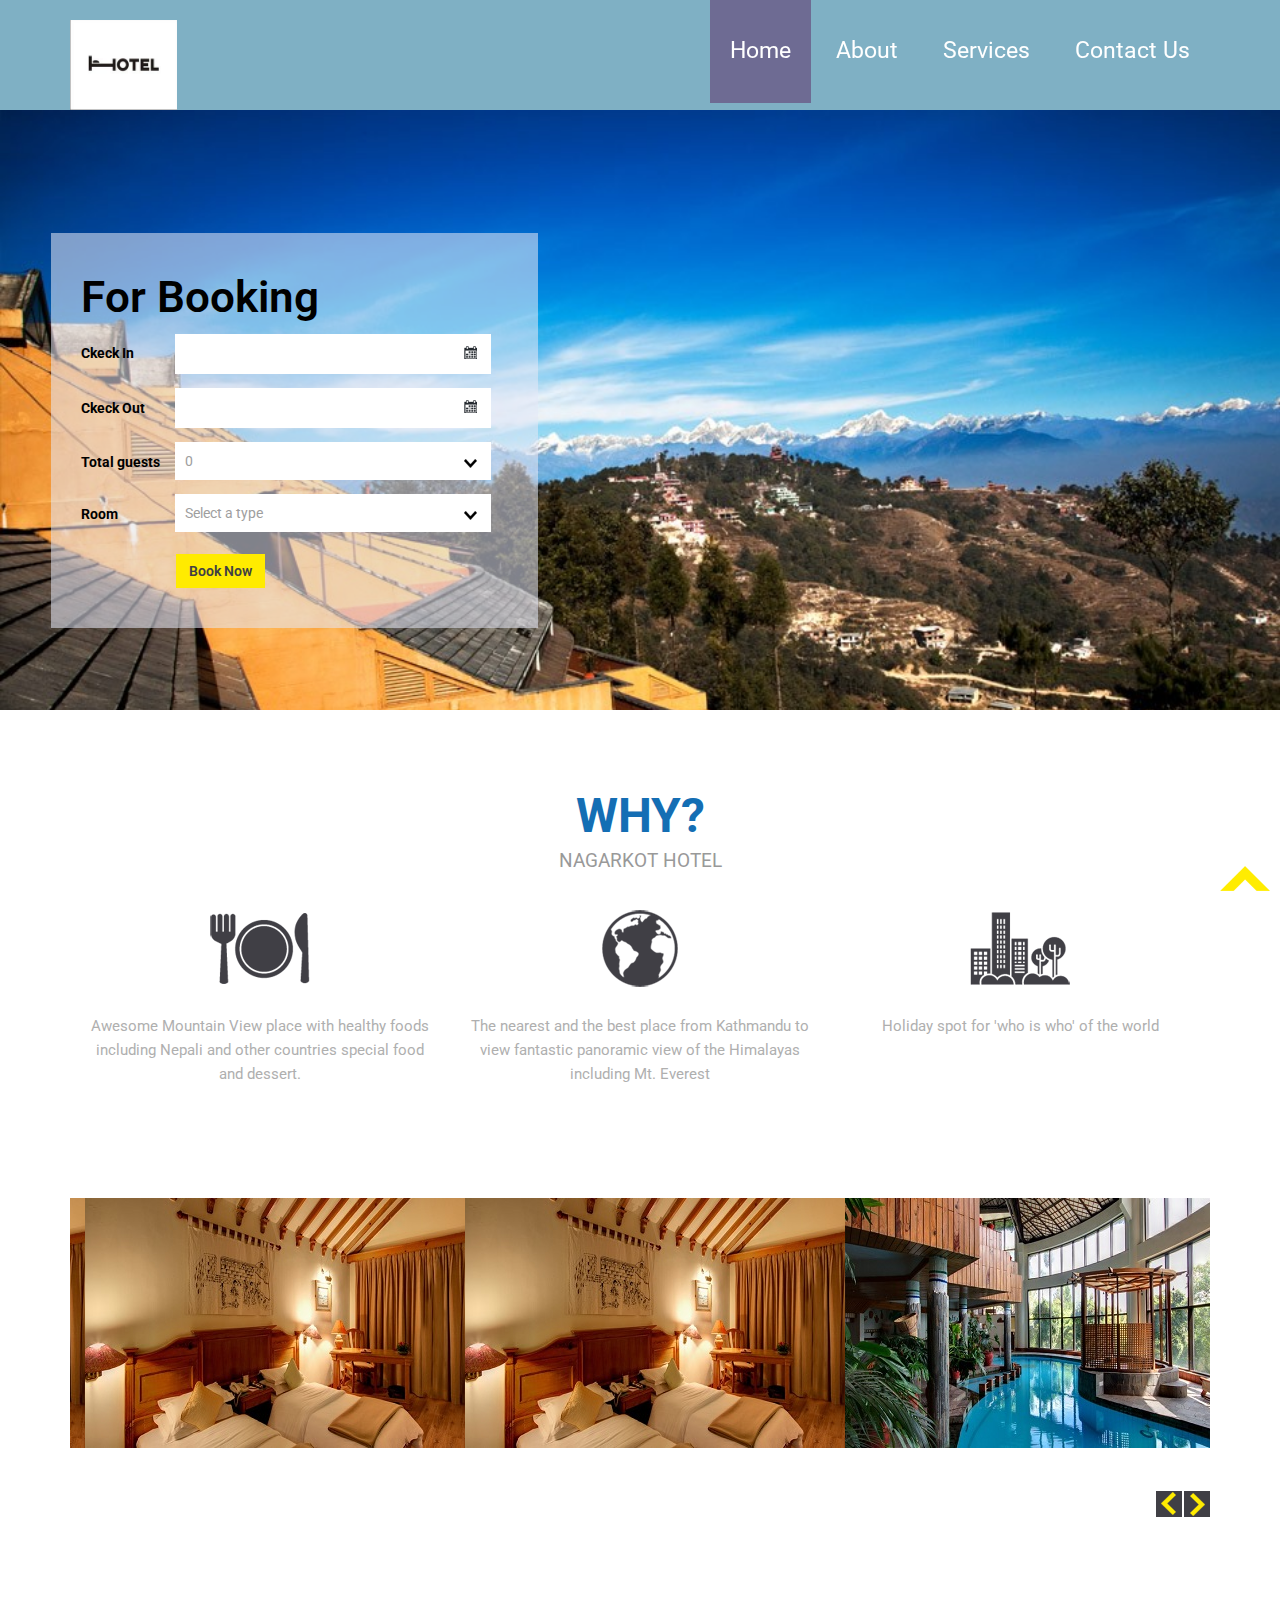
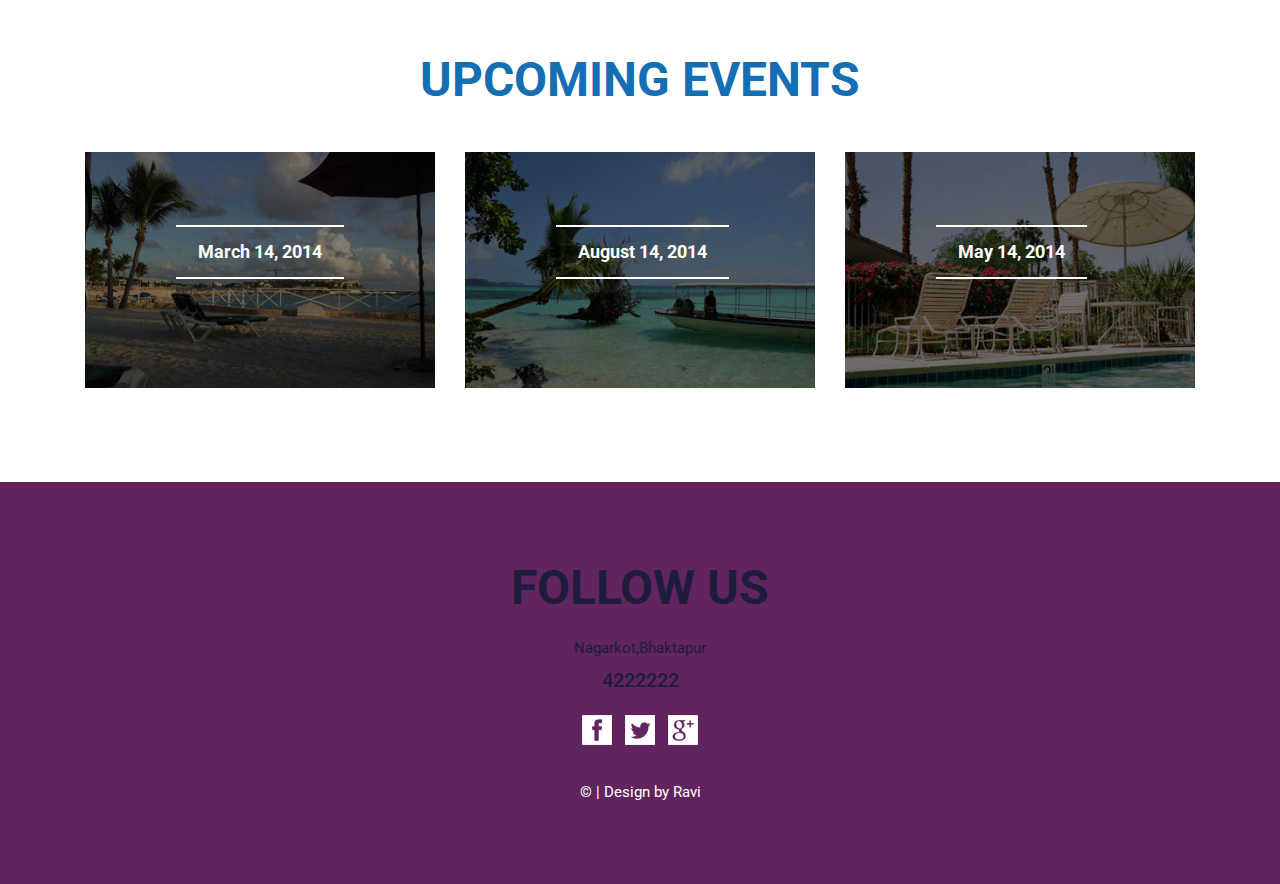
<file: index.html>
<!DOCTYPE html>
<html>
<head>
<title>My hotel</title>
<meta name="viewport" content="width=device-width, initial-scale=1">
<meta http-equiv="Content-Type" content="text/html; charset=utf-8" />
<link href='https://fonts.googleapis.com/css?family=Roboto' rel='stylesheet' type='text/css'>

<script type="application/x-javascript"> addEventListener("load", function() { setTimeout(hideURLbar, 0); }, false); function hideURLbar(){ window.scrollTo(0,1); } </script>
<link href="css/bootstrap.css" rel='stylesheet' type='text/css' />
<link href="hotel.css" rel='stylesheet' type='text/css' />
<script src="js/jquery.min.js"></script>
<!---- start-smoth-scrolling---->
<script type="text/javascript" src="js/move-top.js"></script>
<script type="text/javascript" src="js/easing.js"></script>
<script type="text/javascript">
      jQuery(document).ready(function($) {
        $(".scroll").click(function(event){   
          event.preventDefault();
          $('html,body').animate({scrollTop:$(this.hash).offset().top},1000);
        });
      });
    </script>
<!--start-smoth-scrolling-->
</head>
<body>
  <!--start-header-->
  <div class="header" id="home">
    <div class="container">
      <div class="head">
      <div class="logo">
        <a href="index.html"><img src="images/logo.png" alt="" height="90px" /></a>
      </div>
      <div class="navigation">
         <span class="menu"></span> 
          <ul class="navig">
            <li><a href="index.html"  class="active hvr-bounce-to-bottom">Home</a></li>
            <li><a href="about.html" class="hvr-bounce-to-bottom">About</a></li>
            <li><a href="services.html" class="hvr-bounce-to-bottom">Services</a></li>
            <li><a href="contact.html" class="hvr-bounce-to-bottom">Contact Us</a></li>
          </ul>
      </div>
        <div class="clearfix"></div>
      </div>
      </div>
    </div>  
  <!-- script-for-menu -->
  <!-- script-for-menu -->
    <script>
      $("span.menu").click(function(){
        $(" ul.navig").slideToggle("slow" , function(){
        });
      });
    </script>
  <!-- script-for-menu -->
  <!--start-banner-->
  <div class="banner">
    <div class="container">
      <div class="banner-top">
        <h1>For Booking</h1>
        <div class="banner-bottom">
          <div class="bnr-one">
            <div class="bnr-left">
              <p>Ckeck In</p>
            </div>
            <div class="bnr-right">
              <input class="date" id="datepicker" type="text" value="" onfocus="this.value = '';" onblur="if (this.value == '') {this.value = '';}" required=>
            </div>
            <div class="clearfix"></div>
          </div>
          <div class="bnr-one">
            <div class="bnr-left">
              <p>Ckeck Out</p>
            </div>
            <div class="bnr-right">
              <input class="date" id="datepicker1" type="text" value="" onfocus="this.value = '';" onblur="if (this.value == '') {this.value = '';}" required=>
            </div>
            <div class="clearfix"></div>
          </div>
          <div class="bnr-one">
            <div class="bnr-left">
              <p>Total guests</p>
            </div>
            <div class="bnr-right">
              <select>
                <option  class="rm" value="volvo">0</option>
                <option  class="rm" value="saab">1</option>
                <option  class="rm" value="opel">2</option>
                <option  class="rm" value="audi">3</option>
                <option  class="rm" value="volvo">4</option>
                <option  class="rm" value="saab">5</option>
                <option  class="rm" value="opel">6</option>
                <option  class="rm" value="audi">7</option>
                <option  class="rm" value="volvo">8</option>
                <option  class="rm" value="saab">9</option>
              </select>
            </div>
            <div class="clearfix"></div>
          </div>
          <div class="bnr-one">
            <div class="bnr-left">
              <p>Room</p>
            </div>
            <div class="bnr-right">
              <select>
                <option value="volvo">Select a type</option>
                <option value="saab">Single</option>
                <option value="opel">Double</option>
                <option value="audi">Suite</option>
              </select>
            </div>
            <div class="clearfix"></div>
          </div>
          <div class="bnr-btn">
            <form>
              <input type="submit" value="Book Now">
            </form>
          </div>
        </div>
      </div>
    </div>
  </div>
  <!--end-banner-->
  <!---start-date-piker---->
    <link rel="stylesheet" href="css/jquery-ui.css" />
    <script src="js/jquery-ui.js"></script>
      <script>
        $(function() {
        $( "#datepicker,#datepicker1" ).datepicker();
        });
      </script>
  <!---/End-date-piker---->
  <!---start-why-->
  <div class="why" id="about">
    <div class="container">
      <div class="why-top heading">
        <h3>WHY?</h3>
        <p>Nagarkot Hotel</p>
      </div>
      <div class="why-bottom">
        <div class="col-md-4 why-left">
          <span class="w-one"></span>
          <p>Awesome Mountain View place with healthy foods including Nepali and other countries special food and dessert.</p>
        </div>
        <div class="col-md-4 why-left">
          <span class="w-two"></span>
          <p>The nearest and the best place from Kathmandu to view fantastic panoramic view of the Himalayas including Mt. Everest</p>
        </div>
        <div class="col-md-4 why-left">
          <span class="w-tre"></span>
          <p>Holiday spot for 'who is who' of the world</p>
        </div>
        <div class="clearfix"></div>
      </div>
    </div>
  </div>
  <!--end-why-->
 
  <!--start-test-->
  <div class="test" id="testimonials">
    <div class="container">
      <div class="test-top">
        <section class="slider">
          <div class="flexslider">
            <ul class="slides">
              <li>
                <div class="test-one">
                  <div class="col-md-4 test-left">
                    <img src="images/test-2.png" alt="" />
                   
                  </div>
                  <div class="col-md-4 test-left">
                    <img src="images/test-2.png" alt="" />
                    
                  </div>
                  <div class="col-md-4 test-left">
                    <img src="images/test-3.png" alt="" />
                    
                  </div>
                  <div class="clearfix"></div>
                </div>
              </li>
              <li>
                <div class="test-one">
                  <div class="col-md-4 test-left">
                    <img src="images/test-2.png" alt="" />
                    <p></p>
                    <h4></h4>
                  </div>
                  <div class="col-md-4 test-left">
                    <img src="images/test-3.png" alt="" />
                    <p></p>
                    <h4></h4>
                  </div>
                  <div class="col-md-4 test-left">
                    <img src="images/test-1.png" alt="" />
                    <p></p>
                    <h4></h4>
                  </div>
                  <div class="clearfix"></div>
                </div>
              </li>
              <li>
                <div class="test-one">
                  <div class="col-md-4 test-left">
                    <img src="images/test-3.png" alt="" />
                    <p></p>
                    <h4></h4>
                  </div>
                  <div class="col-md-4 test-left">
                    <img src="images/test-1.png" alt="" />
                    <p></p>
                    <h4></h4>
                  </div>
                  <div class="col-md-4 test-left">
                    <img src="images/test-2.png" alt="" />
                    <p></p>
                    <h4></h4>
                  </div>
                  <div class="clearfix"></div>
                </div>
              </li>
            </ul>
          </div>
        </section>
      </div>
    </div>
  </div>
  <!--end-test-->
  <!--FlexSlider-->
  <link rel="stylesheet" href="css/flexslider.css" type="text/css" media="screen" />
  <script defer src="js/jquery.flexslider.js"></script>
  <script type="text/javascript">
    $(function(){
      SyntaxHighlighter.all();
    });
    $(window).load(function(){
      $('.flexslider').flexslider({
        animation: "slide",
        start: function(slider){
          $('body').removeClass('loading');
        }
      });
    });
    </script>
  </div>
      <!--End-slider-script-->
  
  <!--start-events-->
  <div class="events" id="events">
    <div class="container">
      <div class="events-top heading">
        <h3>UPCOMING EVENTS</h3>
      </div>
      <div class="events-bottom">
        <div class="col-md-4 events-main">
          <div class="events-left">
            <img src="images/e-1.jpg" alt="" />
            <div class="event-btm">
              <h4>March 14, 2014</h4>
            </div>
            <p></p>
          </div>
        </div>
        <div class="col-md-4 events-main">
          <div class="events-left">
            <img src="images/e-2.jpg" alt="" />
            <div class="event-btm">
              <h4>August 14, 2014</h4>
            </div>
            <p></p>
          </div>
        </div>
        <div class="col-md-4 events-main">
          <div class="events-left">
            <img src="images/e-3.jpg" alt="" />
            <div class="event-btm">
              <h4>May 14, 2014</h4>
            </div>
            <p></p>
          </div>
        </div>
        <div class="clearfix"></div>
      </div>
    </div>
  </div>
  <!--end-events-->
  <!--start-footer-->
  <div class="footer">
    <div class="container">
    <div class="touch-top heading">
        <h3>FOLLOW US</h3>
      </div>
      <div class="touch-bottom">
        <p>Nagarkot,Bhaktapur</p>
        <h6 >4222222</h6>
      
        <ul>
          <li><a href="#"><span class="fb"> </span></a></li>
          <li><a href="#"><span class="twit"> </span></a></li>
          <li><a href="#"><span class="google"> </span></a></li>
        </ul>
      </div>
      <div class="footer-top">
        <p class="footer-class">© | Design by Ravi</p>
      </div>
    </div>
    <script type="text/javascript">
                  $(document).ready(function() {
                    /*
                    var defaults = {
                        containerID: 'toTop', // fading element id
                      containerHoverID: 'toTopHover', // fading element hover id
                      scrollSpeed: 1200,
                      easingType: 'linear' 
                    };
                    */
                    
                    $().UItoTop({ easingType: 'easeOutQuart' });
                    
                  });
                </script>
    <a href="#home" id="toTop" class="scroll" style="display: block;"> <span id="toTopHover" style="opacity: 1;"> </span></a>
  </div>
  <!--end-footer-->
</body>
</html>
</file>
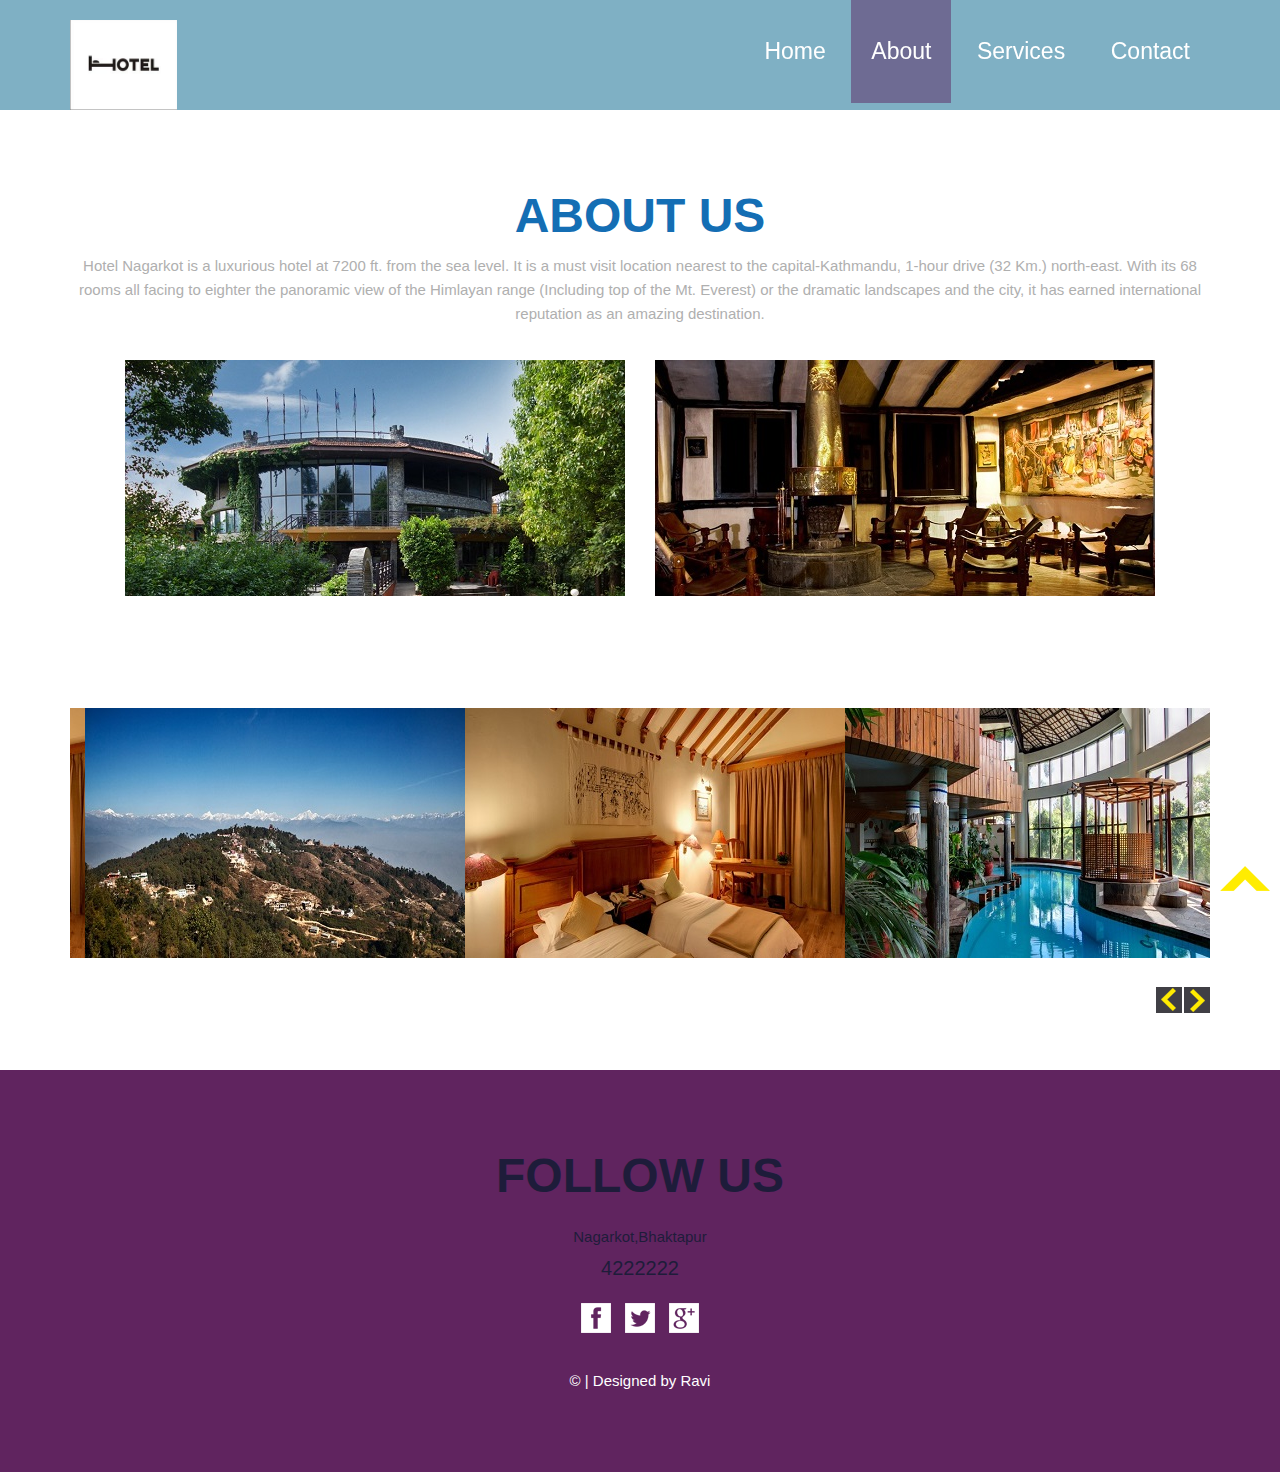
<file: about.html>
<!DOCTYPE html>
<html>
<head>
<title>About the hotel</title>
<meta name="viewport" content="width=device-width, initial-scale=1">
<meta http-equiv="Content-Type" content="text/html; charset=utf-8" />

<script type="application/x-javascript"> addEventListener("load", function() { setTimeout(hideURLbar, 0); }, false); function hideURLbar(){ window.scrollTo(0,1); } </script>
<link href="css/bootstrap.css" rel='stylesheet' type='text/css' />
<link href="hotel.css" rel='stylesheet' type='text/css' />
<script src="js/jquery.min.js"></script>
<!---- start-smoth-scrolling---->
<script type="text/javascript" src="js/move-top.js"></script>
<script type="text/javascript" src="js/easing.js"></script>
<script type="text/javascript">
			jQuery(document).ready(function($) {
				$(".scroll").click(function(event){		
					event.preventDefault();
					$('html,body').animate({scrollTop:$(this.hash).offset().top},1000);
				});
			});
		</script>
<!--start-smoth-scrolling-->
</head>
<body>
	<!--start-header-->
	<div class="header" id="home">
		<div class="container">
			<div class="head">
			<div class="logo">
				<a href="index.html"><img src="images/logo.png" alt="" height="90px"/></a>
			</div>
			<div class="navigation">
				 <span class="menu"></span> 
					<ul class="navig">
						<li><a href="index.html"  class="hvr-bounce-to-bottom">Home</a></li>
						<li><a href="about.html" class="active hvr-bounce-to-bottom">About</a></li>
						<li><a href="services.html" class="hvr-bounce-to-bottom">Services</a></li>
						
						<li><a href="contact.html" class="hvr-bounce-to-bottom">Contact</a></li>
					</ul>
			</div>
				<div class="clearfix"></div>
			</div>
			</div>
		</div>	
	<!-- script-for-menu -->
	<!-- script-for-menu -->
		<script>
			$("span.menu").click(function(){
				$(" ul.navig").slideToggle("slow" , function(){
				});
			});
		</script>
	<!--script-for-menu-->
	<!--start-about-->
	<div class="about">
		<div class="container">
			<div class="about-top heading">
				<h3>ABOUT US</h3>
			</div>
			<div class="about-bottom">
				<p>Hotel Nagarkot is a luxurious hotel at 7200 ft. from the sea level. It is a must visit location nearest to the capital-Kathmandu, 1-hour drive (32 Km.) north-east. With its 68 rooms all facing to eighter the panoramic view of the Himlayan range (Including top of the Mt. Everest) or the dramatic landscapes and the city, it has earned international reputation as an amazing destination.</p>
				<div class="about-btm">
					<div class="col-md-6 about-left">
						<img src="images/ser-3.jpg" alt="" />
					</div>
					<div class="col-md-6 about-right">
						<img src="images/ser-4.jpg" alt="" />
					</div>
					<div class="clearfix"></div>
				</div>
			</div>
		</div>
	</div>
	<!--end-about-->
	<!--start-test-->
	<div class="test" id="testimonials">
		<div class="container">
			<div class="test-top">
				<section class="slider">
					<div class="flexslider">
						<ul class="slides">
							<li>
								<div class="test-one">
									<div class="col-md-4 test-left">
										<img src="images/test-1.png" alt="" />
										
									</div>
									<div class="col-md-4 test-left">
										<img src="images/test-2.png" alt="" />
										
									</div>
									<div class="col-md-4 test-left">
										<img src="images/test-3.png" alt="" />
										
									</div>
									<div class="clearfix"></div>
								</div>
							</li>
							<li>
								<div class="test-one">
									<div class="col-md-4 test-left">
										<img src="images/test-2.png" alt="" />
										
									</div>
									<div class="col-md-4 test-left">
										<img src="images/test-3.png" alt="" />
									
									</div>
									<div class="col-md-4 test-left">
										<img src="images/test-1.png" alt="" />
										
									</div>
									<div class="clearfix"></div>
								</div>
							</li>
							<li>
								<div class="test-one">
									<div class="col-md-4 test-left">
										<img src="images/test-3.png" alt="" />
										
									</div>
									<div class="col-md-4 test-left">
										<img src="images/test-1.png" alt="" />
										
									</div>
									<div class="col-md-4 test-left">
										<img src="images/test-2.png" alt="" />
									
									</div>
									<div class="clearfix"></div>
								</div>
							</li>
						</ul>
					</div>
				</section>
			</div>
		</div>
	</div>
	<!--end-test-->
	<!--FlexSlider-->
	<link rel="stylesheet" href="css/flexslider.css" type="text/css" media="screen" />
	<script defer src="js/jquery.flexslider.js"></script>
	<script type="text/javascript">
    $(function(){
      SyntaxHighlighter.all();
    });
    $(window).load(function(){
      $('.flexslider').flexslider({
        animation: "slide",
        start: function(slider){
          $('body').removeClass('loading');
        }
      });
		});
		</script>
	</div>
			<!--End-slider-script-->
	<!--start-footer-->
	<div class="footer">
		<div class="container">
		<div class="touch-top heading">
				<h3>FOLLOW US</h3>
			</div>
	      <div class="touch-bottom">
        <p>Nagarkot,Bhaktapur</p>
        <h6 >4222222</h6>
      
        <ul>
          <li><a href="#"><span class="fb"> </span></a></li>
          <li><a href="#"><span class="twit"> </span></a></li>
          <li><a href="#"><span class="google"> </span></a></li>
        </ul>
      </div>
      <div class="footer-top">
        <p class="footer-class">© | Designed by  Ravi</p>
      </div>
    </div>
		</div>
		<script type="text/javascript">
									$(document).ready(function() {
										/*
										var defaults = {
								  			containerID: 'toTop', // fading element id
											containerHoverID: 'toTopHover', // fading element hover id
											scrollSpeed: 1200,
											easingType: 'linear' 
								 		};
										*/
										
										$().UItoTop({ easingType: 'easeOutQuart' });
										
									});
								</script>
		<a href="#home" id="toTop" class="scroll" style="display: block;"> <span id="toTopHover" style="opacity: 1;"> </span></a>
	</div>
	<!--end-footer-->
</body>
</html>
</file>
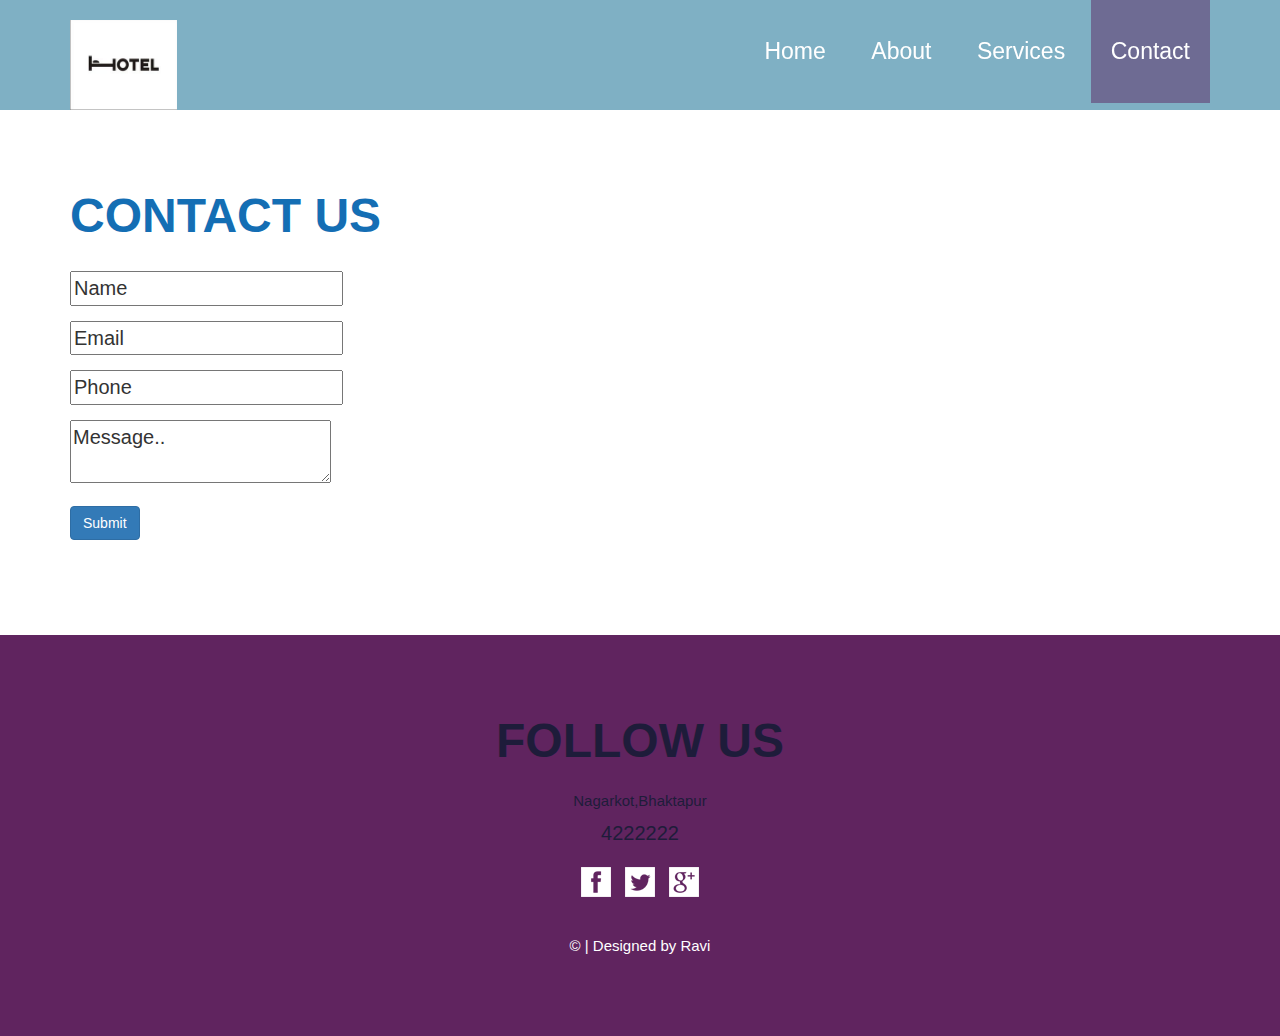
<file: contact.html>
<!DOCTYPE html>
<html>
<head>
<title>Contact</title>
<meta name="viewport" content="width=device-width, initial-scale=1">
<meta http-equiv="Content-Type" content="text/html; charset=utf-8" />

<script type="application/x-javascript"> addEventListener("load", function() { setTimeout(hideURLbar, 0); }, false); function hideURLbar(){ window.scrollTo(0,1); } </script>
<link href="css/bootstrap.css" rel='stylesheet' type='text/css' />
<link href="hotel.css" rel='stylesheet' type='text/css' />
<script src="js/jquery.min.js"></script>
<!---- start-smoth-scrolling---->
<script type="text/javascript" src="js/move-top.js"></script>
<script type="text/javascript" src="js/easing.js"></script>
<script type="text/javascript">
			jQuery(document).ready(function($) {
				$(".scroll").click(function(event){		
					event.preventDefault();
					$('html,body').animate({scrollTop:$(this.hash).offset().top},1000);
				});
			});
		</script>
<!--start-smoth-scrolling-->
</head>
<body>
	<!--start-header-->
	<div class="header" id="home">
		<div class="container">
			<div class="head">
			<div class="logo">
				<a href="index.html"><img src="images/logo.png" alt="" height="90px"/></a>
			</div>
			<div class="navigation">
				 <span class="menu"></span> 
					<ul class="navig">
						<li><a href="index.html"  class="hvr-bounce-to-bottom">Home</a></li>
						<li><a href="about.html" class="hvr-bounce-to-bottom">About</a></li>
						<li><a href="services.html" class="hvr-bounce-to-bottom">Services</a></li>
						<li><a href="contact.html" class="active hvr-bounce-to-bottom">Contact</a></li>
					</ul>
			</div>
				<div class="clearfix"></div>
			</div>
			</div>
		</div>	
	<!-- script-for-menu -->
	<!-- script-for-menu -->
		<script>
			$("span.menu").click(function(){
				$(" ul.navig").slideToggle("slow" , function(){
				});
			});
		</script>
	<!--script-for-menu-->
	<!--start-contact-->
	<div class="contact">
		<div class="container">
			<div class="contact-top heading">
				<h3>CONTACT US</h3>
			</div>
			<br>
			<form method="post" role="form">
			<div class="form-group">
				<input type="text" value="Name" onfocus="this.value = '';" onblur="if (this.value == '') {this.value = 'Name';}" /></div>
				<div class="form-group">
				<input type="text" value="Email" onfocus="this.value = '';" onblur="if (this.value == '') {this.value = 'Email';}" /></div>
				<div class="form-group">
				<input type="text" value="Phone" onfocus="this.value = '';" onblur="if (this.value == '') {this.value = 'Phone';}" /></div>
				<div class="form-group">
				<textarea value="Message:" onfocus="this.value = '';" onblur="if (this.value == '') {this.value = 'Message';}">Message..</textarea></div>
				<div class="form-group">
					<a class="btn btn-primary" href="#">Submit</a>
				</div>
				
			
			</form>
		</div>
	</div>
	<!--end-contact-->
	
	<!--start-footer-->
	<div class="footer">
		<div class="container">
		<div class="touch-top heading">
				<h3>FOLLOW US</h3>
			</div>
		      <div class="touch-bottom">
        <p>Nagarkot,Bhaktapur</p>
        <h6 >4222222</h6>
      
        <ul>
          <li><a href="#"><span class="fb"> </span></a></li>
          <li><a href="#"><span class="twit"> </span></a></li>
          <li><a href="#"><span class="google"> </span></a></li>
        </ul>
      </div>
      <div class="footer-top">
        <p class="footer-class">© | Designed by Ravi</p>
      </div>
    </div>
		<script type="text/javascript">
									$(document).ready(function() {
										/*
										var defaults = {
								  			containerID: 'toTop', // fading element id
											containerHoverID: 'toTopHover', // fading element hover id
											scrollSpeed: 1200,
											easingType: 'linear' 
								 		};
										*/
										
										$().UItoTop({ easingType: 'easeOutQuart' });
										
									});
								</script>
		<a href="#home" id="toTop" class="scroll" style="display: block;"> <span id="toTopHover" style="opacity: 1;"> </span></a>
	</div>
	<!--end-footer-->
</body>
</html>
</file>
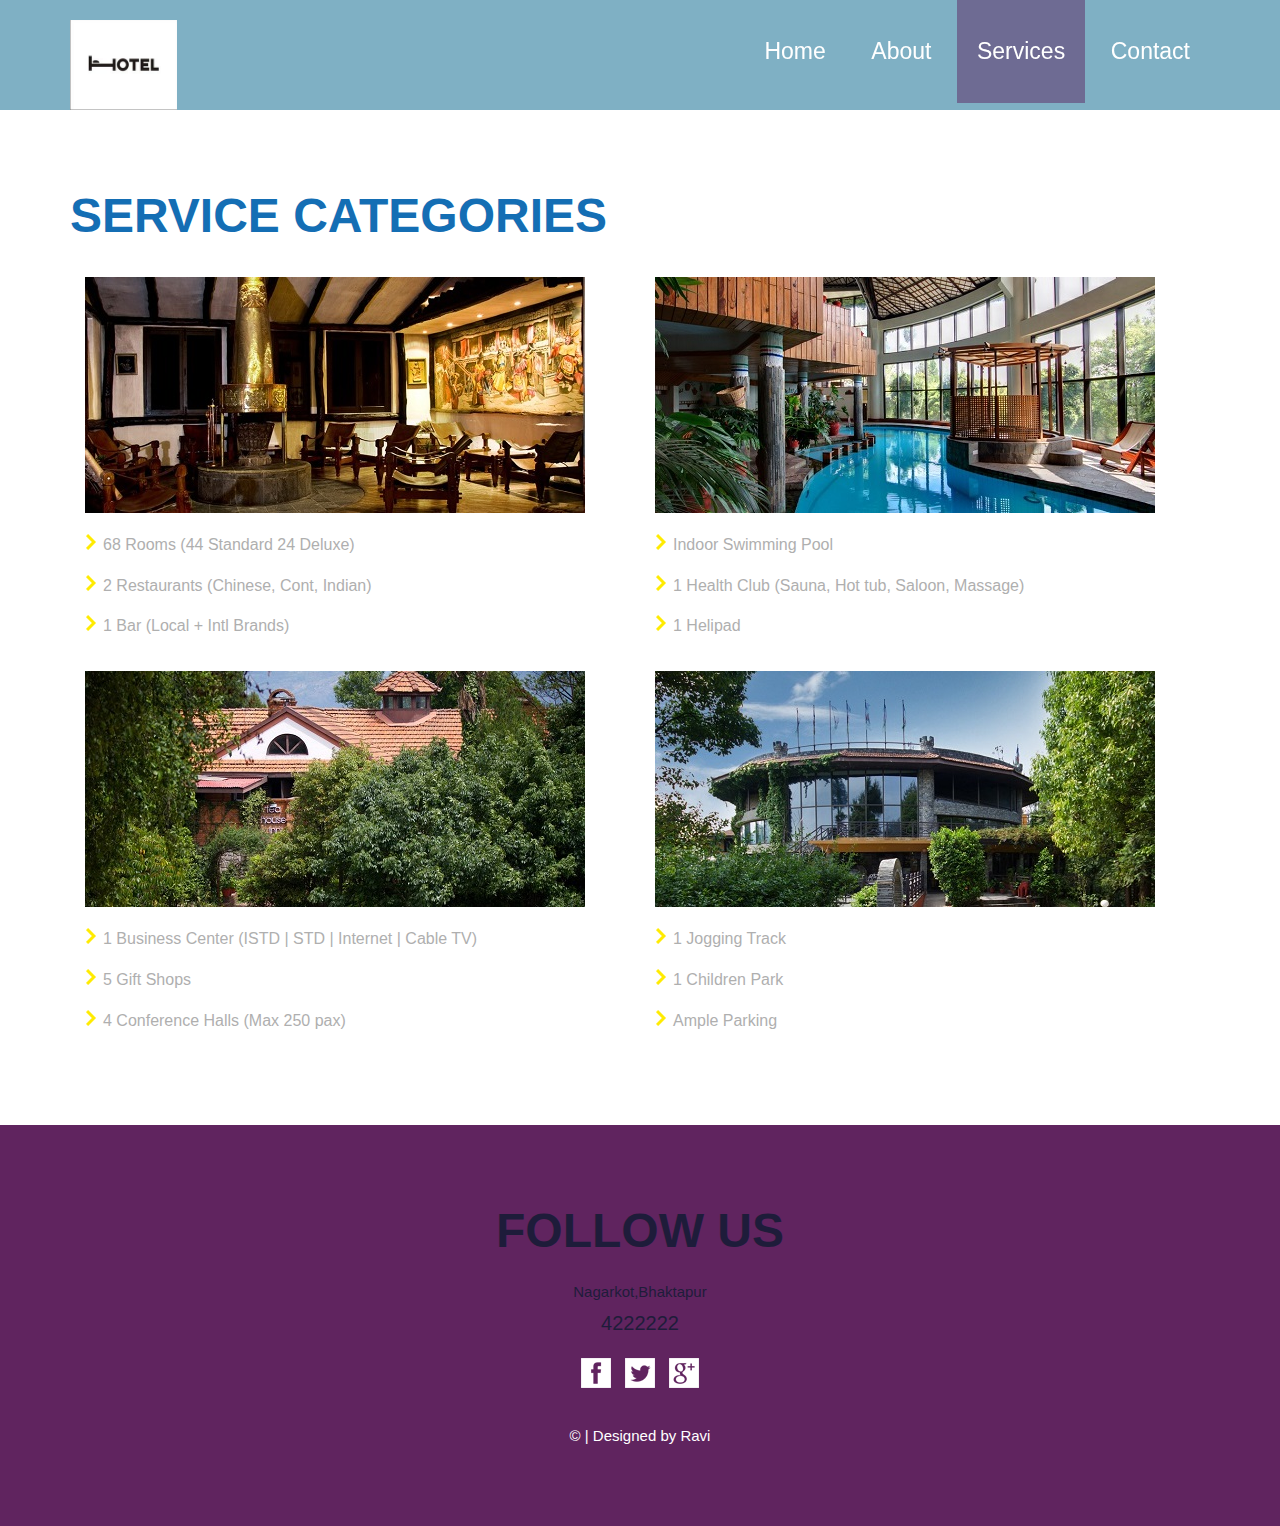
<file: services.html>
<!DOCTYPE html>
<html>
<head>
<title>Services</title>
<meta name="viewport" content="width=device-width, initial-scale=1">
<meta http-equiv="Content-Type" content="text/html; charset=utf-8" />

<script type="application/x-javascript"> addEventListener("load", function() { setTimeout(hideURLbar, 0); }, false); function hideURLbar(){ window.scrollTo(0,1); } </script>
<link href="css/bootstrap.css" rel='stylesheet' type='text/css' />
<link href="hotel.css" rel='stylesheet' type='text/css' />
<script src="js/jquery.min.js"></script>
<!---- start-smoth-scrolling---->
<script type="text/javascript" src="js/move-top.js"></script>
<script type="text/javascript" src="js/easing.js"></script>
<script type="text/javascript">
			jQuery(document).ready(function($) {
				$(".scroll").click(function(event){		
					event.preventDefault();
					$('html,body').animate({scrollTop:$(this.hash).offset().top},1000);
				});
			});
		</script>
<!--start-smoth-scrolling-->
</head>
<body>
	<!--start-header-->
	<div class="header" id="home">
		<div class="container">
			<div class="head">
			<div class="logo">
				<a href="index.html"><img src="images/logo.png" alt=""height="90px" /></a>
			</div>
			<div class="navigation">
				 <span class="menu"></span> 
					<ul class="navig">
						<li><a href="index.html"  class="hvr-bounce-to-bottom">Home</a></li>
						<li><a href="about.html" class="hvr-bounce-to-bottom">About</a></li>
						<li><a href="services.html" class="active hvr-bounce-to-bottom">Services</a></li>
						<li><a href="contact.html" class="hvr-bounce-to-bottom">Contact</a></li>
					</ul>
			</div>
				<div class="clearfix"></div>
			</div>
			</div>
		</div>	
	<!-- script-for-menu -->
	<!-- script-for-menu -->
		<script>
			$("span.menu").click(function(){
				$(" ul.navig").slideToggle("slow" , function(){
				});
			});
		</script>
	<!--script-for-menu-->
	<!--start-services-->
	<div class="services">
		<div class="container">
			<div class="services-top heading">
				<h3>Service categories</h3>
			</div>
			<div class="services-bottom">
				<div class="col-md-6 services-left">
					<div class="services-one">
						<img src="images/ser-4.jpg" alt="" />
						
						<ul>
							<li><a href="#">68 Rooms (44 Standard 24 Deluxe)</a></li>
							<li><a href="#">2 Restaurants (Chinese, Cont, Indian)</a></li>
							<li><a href="#">1 Bar (Local + Intl Brands)</a></li>
						</ul>
					</div>
					<div class="services-one">
						<img src="images/ser-1.jpg" alt="" />
					
						<ul>
							<li><a href="#">1 Business Center (ISTD | STD | Internet | Cable TV)</a></li>
							<li><a href="#">5 Gift Shops</a></li>
							<li><a href="#">4 Conference Halls (Max 250 pax)</a></li>
						</ul>
					</div>
				</div>
				<div class="col-md-6 services-left">
					<div class="services-one">
						<img src="images/ser-2.jpg" alt="" />
						
						<ul>
							<li><a href="#">Indoor Swimming Pool</a></li>
							<li><a href="#">1 Health Club (Sauna, Hot tub, Saloon, Massage)</a></li>
							<li><a href="#">1 Helipad</a></li>
						</ul>
					</div>
					<div class="services-one">
						<img src="images/ser-3.jpg" alt="" />
					
						<ul>
							<li><a href="#">1 Jogging Track</a></li>
							<li><a href="#">1 Children Park</a></li>
							<li><a href="#">Ample Parking</a></li>
						</ul>
					</div>
				</div>
				<div class="clearfix"></div>				
			</div>			
		</div>
	</div>
	<!--end-services-->
	
	<!--start-footer-->
	<div class="footer">
		<div class="container">
		<div class="touch-top heading">
				<h3>FOLLOW US</h3>
			</div>
			      <div class="touch-bottom">
        <p>Nagarkot,Bhaktapur</p>
        <h6 >4222222</h6>
      
        <ul>
          <li><a href="#"><span class="fb"> </span></a></li>
          <li><a href="#"><span class="twit"> </span></a></li>
          <li><a href="#"><span class="google"> </span></a></li>
        </ul>
      </div>
      <div class="footer-top">
        <p class="footer-class">© | Designed by Ravi </p>
      </div>
    </div>
		<script type="text/javascript">
									$(document).ready(function() {
										/*
										var defaults = {
								  			containerID: 'toTop', // fading element id
											containerHoverID: 'toTopHover', // fading element hover id
											scrollSpeed: 1200,
											easingType: 'linear' 
								 		};
										*/
										
										$().UItoTop({ easingType: 'easeOutQuart' });
										
									});
								</script>
		<a href="#home" id="toTop" class="scroll" style="display: block;"> <span id="toTopHover" style="opacity: 1;"> </span></a>
	</div>
	<!--end-footer-->
</body>
</html>
</file>
<file: hotel.css>
body {
	font-size: 200%;
	font-family:'Roboto', sans-serif;
	background:	#fff;
}
body a{
	transition: 0.5s all ease;
	-webkit-transition: 0.5s all ease;
	-moz-transition: 0.5s all ease;
	-o-transition: 0.5s all ease;
	-ms-transition: 0.5s all ease;
}
p{
	margin:0;
}
ul,label{
	margin:0;
	padding:0;
}
body a:hover{
	text-decoration:none;
}
/*--Header-Starts--*/
.navigation {
	float: right;
}
.logo {
	float: left;
	margin-top: 1.8%;
}
.logo a {
	display: block;
}
.logo h1 a{
	font-size: 1.1em;
	font-weight: 700;
	color: #67267a;
	margin: 0;
}
.logo h1 a:hover{
	text-decoration:none;
	color: #2aff00;
	font-family:'Roboto', sans-serif;
	transition: 0.1s all ease;
	-webkit-transition: 0.5s all ease;
	-moz-transition: 0.5s all ease;
	-o-transition: 0.5s all ease;
	-ms-transition: 0.5s all ease;
}
.header {
	background: #7fb0c4;
	
}
ul.navig {
	padding: 0;
}
ul.navig li span {
	color: #fff;
	margin: 0 15px;
	font-size: 20px;
}
ul.navig li {
	display: inline-block;
}
ul.navig li a {
	font-size: 1.15em;
	color: #fff;
	font-weight: 400;
	text-decoration: none;
	padding: 39px 20px;
}
ul.navig li a:hover ul.navig li a:after{
	display: block;
}
@media (max-width: 768px){
span.menu:before {
	content: url(../images/nav-icon.png);
	cursor: pointer;	
	height:32px;
}
.header {
	padding: 10px 0px;
	position: fixed;
	z-index: 999;
}
ul.navig li.plan:hover ul.sub-nav{
	display:none;
}
ul.navig {
	width: 11%;
	float: right;
	margin:0;
}
ul.navig{
	display:none;
}
ul.navig li {
	font-size: 12px;
	display:inline-block;
	width: 100%;
	margin:0;
}
ul.navig li a {
	width: 100%;
	font-weight: 600;
	display: block;
	color: rgba(64, 63, 69, 1);
}
span.menu {
	display: block;
	float: right;
	margin: 16px 0px 0 0;
}
ul.navig {
  margin: 0;
  z-index: 999;
  position: fixed;
  width: 96%;
  text-align: center;
  top: 9.6%;
  left: 2%;
  background: #6e6b93;
}
.navigation {
	height: 60px;
	padding: 0px 0px 0em;
	margin-bottom: 0em;
}
}
/* Bounce To Bottom */
.hvr-bounce-to-bottom {
	display: inline-block;
	vertical-align: middle;
	-webkit-transform: translateZ(0);
	transform: translateZ(0);
	box-shadow: 0 0 1px rgba(0, 0, 0, 0);
	-webkit-backface-visibility: hidden;
	backface-visibility: hidden;
	-moz-osx-font-smoothing: grayscale;
	position: relative;
	-webkit-transition-property: color;
	transition-property: color;
	-webkit-transition-duration: 0.5s;
	transition-duration: 0.5s;
}
.hvr-bounce-to-bottom:before {
	content: "";
	position: absolute;
	z-index: -1;
	top: 0;
	left: 0;
	right: 0;
	bottom: 0;
	background: #6e6b93;
	-webkit-transform: scaleY(0);
	transform: scaleY(0);
	-webkit-transform-origin: 50% 0;
	transform-origin: 50% 0;
	-webkit-transition-property: transform;
	transition-property: transform;
	-webkit-transition-duration: 0.5s;
	transition-duration: 0.5s;
	-webkit-transition-timing-function: ease-out;
	transition-timing-function: ease-out;
}
.hvr-bounce-to-bottom:hover, .hvr-bounce-to-bottom:focus, .hvr-bounce-to-bottom:active {
	color: #fff ;
}
.hvr-bounce-to-bottom:hover:before, .hvr-bounce-to-bottom:focus:before, .hvr-bounce-to-bottom:active:before {
	-webkit-transform: scaleY(1);
	transform: scaleY(1);
	-webkit-transition-timing-function: cubic-bezier(0.52, 1.64, 0.37, 0.66);
	transition-timing-function: cubic-bezier(0.52, 1.64, 0.37, 0.66);
}
ul.navig li a.active{
	background:#6e6b93;
	color:#fff;
}
/* Shutter Out Horizontal */
.hvr-shutter-out-horizontal {
	display: inline-block;
	vertical-align: middle;
	-webkit-transform: translateZ(0);
	transform: translateZ(0);
	box-shadow: 0 0 1px rgba(0, 0, 0, 0);
	-webkit-backface-visibility: hidden;
	backface-visibility: hidden;
	-moz-osx-font-smoothing: grayscale;
	position: relative;
	-webkit-transition-property: color;
	transition-property: color;
	-webkit-transition-duration: 0.3s;
	transition-duration: 0.3s;
}
.hvr-shutter-out-horizontal:before {
	content: "";
	position: absolute;
	z-index: -1;
	top: 0;
	bottom: 0;
	left: 0;
	right: 0;
	background: #6e6b93;
	-webkit-transform: scaleX(0);
	transform: scaleX(0);
	-webkit-transform-origin: 50%;
	transform-origin: 50%;
	-webkit-transition-property: transform;
	transition-property: transform;
	-webkit-transition-duration: 0.3s;
	transition-duration: 0.3s;
	-webkit-transition-timing-function: ease-out;
	transition-timing-function: ease-out;
}
.hvr-shutter-out-horizontal:hover, .hvr-shutter-out-horizontal:focus, .hvr-shutter-out-horizontal:active {
	color: white;
}
.hvr-shutter-out-horizontal:hover:before, .hvr-shutter-out-horizontal:focus:before, .hvr-shutter-out-horizontal:active:before {
	-webkit-transform: scaleX(1);
	transform: scaleX(1);
}
/*--Header-Ends--*/
/*--banner-starts--*/
.banner{
	background:url(images/nagarkot.jpg) no-repeat;
	background-size:cover;
	-webkit-background-size:cover;
	-moz-background-size:cover;
	-o-background-size:cover;
	-ms-background-size:cover;
	min-height:670px;
	position:relative;
}
.banner-top {
	position: absolute;
	width: 35%;
	padding: 2em 30px;
	background: rgba(228, 232, 246, 0.56);
	top: 20.5%;
	left: 13.5%;
}
.banner-top h1 {
	font-size: 2.4em;
	font-weight: 600;
	margin: 0;
	color: #000000;
}
.banner-bottom{
	margin-top:3%;
}
.bnr-left {
	width:22%;
	float:left;
}
.bnr-right {
	width:78%;
	float:right;
}
.bnr-left p {
	color: #000;
	font-size: 14px;
	font-weight: 700;
	margin-top: 10%;
}
select {
	padding: 9px 0px 9px 10px;
	-webkit-appearance: none;
	-moz-appearance: none;
	-o-appearance: none;
	-ms-appearance: none;
	color: #9E9E9E;
	background: url(../images/arrow.png) no-repeat 95.5% 58% #fff;
	outline: none;
	border: none;
	width: 95%;
	font-size: 14px;
	font-weight: 400;
	cursor: pointer;
}
.bnr-one{
	margin-top:3.3%;
}
.bnr-one:nth-child(1){
	margin-top:0;
}
.bnr-right input[type="text"] {
	width: 95%;
	color: #9E9E9E;
	outline: none;
	font-family: 'Lato', sans-serif;
	font-size: 14px;
	padding: 10px 10px;
	border: none;
	-webkit-appearance: none;
}
.date {
	background: url(../images/date-icon.png) no-repeat 95.5% 45% #fff;
	cursor: pointer;
}
.bnr-btn {
	margin: 5% 0 0 22.2%;
}
.bnr-btn input[type=submit]{
	color: #403F45;
	padding: 7px 13px;
	font-size: 14px;
	cursor: pointer;
	font-weight: 600;
	border: none;
	background: #ffeb00;
	outline: none;
}
.bnr-btn input[type=submit]:hover{
	background:#403F45;
	color:#fff;
	transition: 0.5s all ease;
	-webkit-transition: 0.5s all ease;
	-moz-transition: 0.5s all ease;
	-o-transition: 0.5s all ease;
	-ms-transition: 0.5s all ease;
}
/*--banner-end--*/
/*--why-start--*/
.why{
	padding:6em 0px;
}
.why-top{
	text-align:center;
}
.heading h3 {
	font-size: 2.5em;
	font-weight: 700;
	color: #146eb4;
	margin: 0;
	font-family:'Roboto', sans-serif;
	text-transform: uppercase;
}
.why-top p {
	margin: 3px auto 0;
	font-size: 19px;
	line-height: 1.6em;
	color: #999;
	width: 80%;
	font-family:'Roboto', sans-serif;
	text-transform: uppercase;
}
.why-bottom{
	margin-top:4%;
}
.why-left{
	text-align:center;
}
.why-left p {
	margin-top: 1%;
	font-size: 15px;
	line-height: 1.6em;
	color: #AFAFAF;
}
.why-left p label {
	font-weight: 700;
	color: #6A6A6A;
}
.why-left span{
	background:url(../images/w-sprit.png) no-repeat;
	width:100px;
	height:100px;
	display:block;
	margin:0 auto;
}
.why-left span.w-one{
	background-position:0px 0px;
}
.why-left span.w-two{
	background-position:-100px 0px;
}
.why-left span.w-tre{
	background-position:-200px 0px;
}
/*--why-end--*/


/*--touch-start--*/
.touch-top{
	text-align:center;
}
.touch-top h3{
	color:#1e1c3a;
	font-family:'Roboto', sans-serif;
}
.touch-bottom{
	margin-top:2%;
	text-align:center;
}
.touch-bottom p{ 
	color: #1e1c3a;
	font-size:15px;
}
.touch-bottom h6{
	color: #1e1c3a;
	font-size:20px;
	margin:10px 0px;
	font-family:'Roboto', sans-serif;
}
.touch-bottom ul{
	padding:0;
	margin:2% 0 0 0;
}
.touch-bottom ul li{
	list-style:none;
	display:inline-block;
	margin:0 3px;
}
.touch-bottom ul li a span{
	background:url(../images/social-icons.png) no-repeat;
	width:32px;
	height:32px;
	display:block;
}
.touch-bottom ul li a span:hover{
	transform: rotatey(360deg);
	-webkit-transform: rotate(360deg);
	-moz-transform: rotate(360deg);
	-o-transform: rotate(360deg);
	-ms-transform: rotate(360deg);
	transition: 0.5s all ease;
	-webkit-transition: 0.5s all ease;
	-moz-transition: 0.5s all ease;
	-o-transition: 0.5s all ease;
	-ms-transition: 0.5s all ease;
}
.touch-bottom ul li a span.fb{
	background-position:0px 0px;
}
.touch-bottom ul li a span.twit{
	background-position:-32px 0px;
}
.touch-bottom ul li a span.google{
	background-position:-64px 0px;
}
.touch-bottom ul li a span.fb:hover{
	background-position:0px -32px;
}
.touch-bottom ul li a span.twit:hover{
	background-position:-32px -32px;
}
.touch-bottom ul li a span.google:hover{
	background-position:-64px -32px;
}
/*--touch-end--*/

/*--services-start--*/
.services{
	padding:6em 0px;
}
.services-bottom {
	margin-top:3%;
}
.services-one h4 {
	font-size: 1.3em;
	font-weight: 700;
	color: #146eb4;
	margin: 3% 0 0 0;
	font-family:'Roboto', sans-serif;
}
.services-one p{
	margin-top: 2%;
	font-size: 15px;
	line-height: 1.6em;
	color: #AFAFAF;
}
.services-one ul{
	padding:0;
	margin:3% 0 0 0;
}
.services-one:nth-child(2){
	margin-top:6%;
}
.services-one ul li{
	list-style-image: url(../images/side.png);
	margin: 0px 0px 12px 18px;
}
.services-one ul li a{
	color: #AFAFAF;
	font-size: 16px;
}
.services-one ul li a:hover{
	font-weight:700;
	margin-left:10px;
}
.special {
	background: url(../images/partner.jpg) no-repeat;
	background-size: cover;
	min-height: 300px;
	-webkit-background-size: cover;
	-moz-background-size: cover;
	-o-background-size: cover;
	-ms-background-size: cover;
}
.special-left h3{
	color:#fff;
}
.special-left p{
	font-size: 15px;
	line-height: 1.6em;
	color: #fff;
}
.special-main {
	margin-top: 10%;
}
.additional{
	padding:6em 0px;
}
.additional-bottom{
	margin-top:3%;
}
.add-left h4{
	font-size: 1.3em;
	font-weight: 700;
	color: #146eb4;
	margin: 0% 0 0 0;
	font-family:'Roboto', sans-serif;
}
.add-left p{
	margin-top: 3%;
	font-size: 15px;
	line-height: 1.6em;
	color: #AFAFAF;
}
.add-left ul{
	padding:0;
	margin:4.5% 0 0 0;
}
.add-left ul li{
	list-style-image: url(../images/side.png);
	margin: 0px 0px 12px 18px;
}
.add-left ul li a {
	color: #AFAFAF;
	font-size: 16px;
}
.add-left ul li a:hover {
	font-weight: 700;
	margin-left: 10px;
}
/*--services-end--*/
/*--test-start--*/
.test{
	padding-bottom:6em;
}
.test-left{
	text-align:center;
}
.test-left p{
	margin-top: 4%;
	font-size: 15px;
	line-height: 1.6em;
	color: #AFAFAF;
}
.test-left h4 {
	font-size: 1.2em;
	font-weight: 700;
	color: #403f45;
	margin: 11px 0 0 0;
	font-family: 'Raleway-Bold';
}
/*--test-end--*/

/*--events-start--*/
.events{
	padding:6em 0px;
}
.events-top {
	text-align: center;
}
.events-bottom{
	margin-top:4%;
}
.events-left img{
	width:100%;
}
.events-left{
	position:relative;
}
.event-btm {
	position: absolute;
	top: 31%;
	left: 26%;
}
.event-btm h4 {
	font-size: 18px;
	color: #fff;
	font-weight: 700;
	padding: 15px 22px;
	margin: 0;
	border-top: 2px solid #fff;
	border-bottom: 2px solid #fff;
}
.events-left p {
	margin-top: 4%;
	font-size: 15px;
	line-height: 1.6em;
	color: #AFAFAF;
	text-align: center;
}
/*--events-end--*/
/*--footer-start--*/
.footer{
	padding:4em 0px;
	background:#60245f;

}
.footer-top {
	text-align: center;
	margin-top: 2.5%;
}
.footer-top p{
	color:#fff;
	font-size:15px;
}
.footer-top p a{
	color:#fff;
}
.footer-top p a:hover{
	color:#ffeb00;
}
/*--footer-end--*/

/*--about-start--*/
.about{
	padding:6em 0px;
}
.about-bottom{
	margin-top:2%;
	text-align:center;
}
.about-top{
	text-align:center;
}
.about-bottom p{
	font-size: 15px;
	line-height: 1.6em;
	color: #AFAFAF;
}
.about-bottom p:nth-child(2){
	width:90%;
	margin:1% auto 0;
}
.about-btm{
	margin-top:4%;
}
.about-left{
	text-align:right;
}
.about-right{
	text-align:left;
}
/*--about-end--*/
#toTop {
	display: none;
	text-decoration: none;
	position: fixed;
	bottom: 10px;
	right: 10px;
	overflow: hidden;
	width: 50px;
	height: 25px;
	border: none;
	text-indent: 100%;
	background: url(../images/top-arrow.png) no-repeat;
}
/*--media-quaries-starts-here--*/
@media (max-width:1440px){
.banner {
	min-height: 635px;
}
.why,.events,.about,
.services,.additional,.pages,.contact {
	padding: 5em 0px;
}	
.banner-top {
	left: 10%;
}
.test {
	padding-bottom: 5em;
}
}
@media (max-width:1366px){
.banner-top {
	left: 8%;
	width: 37%;
}	
}
@media (max-width:1280px){
.logo a img {
	width: 95%;
}	
.contact-bottom {
  margin-top: 3%;
}
.map iframe {
  height: 350px;
}
.about-bottom {
	margin-top: 1%;
}
.submit-btn input[type=submit] {
  font-size: 18px;
}
.about-btm {
	margin-top: 3%;
}
ul.navig li a {	
	padding: 35px 20px;
}
.logo {
	margin-top: 1.75%;
}
.banner-top h1 {
	font-size: 2.2em;
}
.banner {
	min-height: 600px;
}
.banner-top {
	left: 4%;
	width: 38%;
}
.heading h3,h3.ghj {
	font-size: 2.4em;
}
.why, .events, .about, .services, .additional, .pages, .contact {
	padding: 4em 0px;
}
.why-bottom {
	margin-top: 3%;
}
.test {
	padding-bottom: 4em;
}
}
@media (max-width:1024px){
.logo a img {
	width: 87%;
}	
ul.navig li a {
	padding: 30px 20px;
	font-size: 1.05em;
}
.contact-bottom input[type="text"]:nth-child(2) {
  margin: 0px 5px;
}
.contact-bottom input[type="text"] {
  font-size: 15px;
  padding: 12px 10px;
}
.contact-bottom textarea{
	font-size: 15px;
}
.map iframe {
  height: 300px;
}
.logo {
	margin-top: 1.7%;
}
.banner-top h1 {
	font-size: 2.1em;
}
.bnr-right input[type="text"] {
	width: 99%;
	padding: 6px 10px;
}
select {
	padding: 6px 0px 6px 10px;
	width: 99%;
}
.banner-top {
	padding: 1.8em 30px;
	top: 18.5%;
}
.banner {
	min-height: 510px;
}
.heading h3,h3.ghj {
	font-size: 2.2em;
}
.why-top p {
	font-size: 18px;
}
.why, .events, .about, .services,
 .additional, .pages, .contact {
	padding: 3.5em 0px;
}
.why-left p {
	margin-top: 0%;
}
.how-right p {
	width: 94%;
}
.secure-left h4 {
	font-size: 1.35em;
}
.test-left h4 {
	font-size: 1.1em;
}
.flex-direction-nav .flex-next {
	left: 94.3%;
}
.n-right h4 {
	font-size: 1.25em;
}
.event-btm h4 {
	font-size: 17px;
	padding: 12px 18px;
}
.event-btm {
	top: 25%;
	left: 23%;
}
.news-bottom {
	margin-top: 3%;
}
.events-bottom {
	margin-top: 3%;
}
.footer {
	padding: 3em 0px;
}
.test {
	padding-bottom: 3.5em;
}
.add-left ul li a {
  font-size: 14px;
}
.add-left p {
  font-size: 14px;
}
.add-left h4 {
  font-size: 1.2em;	
}
.additional-bottom {
  margin-top: 2%;
}
.special-left p {
  font-size: 14px;
}
.special {
  min-height: 260px;
}
.special-main {
  margin-top: 9.5%;
}
.services-one h4 {
  font-size: 1.2em;
}
.services-one p {
  margin-top: 1%;
  font-size: 14px;
}
.services-one ul li a {
  font-size: 14px;
}
}
@media (max-width:768px){
.logo {
	margin-top: 5px;
}
.n-left {
	width: 23%;
}
.services-one img {
  width: 100%;
}
.contact-bottom input[type="text"]:nth-child(2) {
  margin: 0px 3px;
}
.contact-bottom input[type="text"],.contact-bottom textarea {
	font-size: 14px;
	padding: 8px 10px;
}
.contact-bottom textarea{
	height: 11.7em;
}
.submit-btn input[type=submit] {
  font-size: 16px;
}
.map iframe {
  height: 260px;
}
.services-left {
	width: 50%;
	float: left;
}
.special-left {
  width: 50%;
  float: left;
  padding: 0 7px;
}
.add-left ul {
  margin: 1.5% 0 0 0;
}
.add-left p {
  margin-top: 1.5%;
}
.about-left img,.about-right img{
	width:100%;
}
.add-left{
	margin-bottom:3%;
}
.add-left:nth-child(3){
	margin-bottom:0%;
}
.about-bottom p {
  font-size: 14px;
}
.about-left,.about-right{
	width:50%;
	float:left;
}
ul.navig li a {
	padding: 19px 20px;
	font-size: 15px;
}
.banner-top h1 {
	font-size: 1.7em;
}
.bnr-left p {
	font-size: 13px;
}
.banner-top {
	left: 2.5%;
	width: 50%;
	padding: 1.8em 28px;
	top: 14.5%;
}
.bnr-btn input[type=submit] {
	padding: 6px 11px;
	font-size: 13px;
}
select {
	font-size: 13px;
}
.logo a img {
	width: 80%;
}
.banner {
	min-height: 430px;
}
.why-left {
	width: 33.3%;
	float: left;
}
.why-left p,.how-right p {
	font-size: 14px;
}
.why-left span {
	width: 80px;
	height: 80px;
	background-size: 300%;
}
.why-left span.w-two {
	background-position: -80px 0px;
}
.why-left span.w-tre {
	background-position: -160px 0px;
}
.heading h3,h3.ghj {
	font-size: 2em;
}
.why-top p {
	font-size: 16px;
}
.why, .events, .about, .services,
 .additional, .pages, .contact {
	padding: 3em 0px;
}


.flexslider {
	padding: 0 !important;
}
.test-left p {
	font-size: 14px;
}
.test-left h4 {
	font-size: 1em;
}

.events-main {
	width: 33.3%;
	float: left;
	padding: 0 10px;
}
.event-btm h4 {
	font-size: 13px;
	padding: 9px 10px;
}
.events-left p {
	font-size: 14px;
}
.event-btm {
	top: 24%;
	left: 27%;
}
.test-left img {
	width: 50%;
}
.footer {
	padding: 2.5em 0px;
}
.touch-bottom p {
	font-size: 14px;
}
.touch-bottom h6 {
	font-size: 19px;
	margin: 7px 0px;
}
.footer-top p {
	font-size: 14px;
}
.test {
	padding-bottom: 3em;
}
.label {
  font-size: 67%;
}
.headdings, .Buttons, .progress-bars, .alerts, .bread-crumbs, .pagenatin, .appearance, .distracted {
  padding: 1em 0;
}
}
@media (max-width:640px){
.logo a img {
	width: 65%;
}
.label {
  font-size: 56%;
}
.about-left, .about-right {
  padding: 0 10px;
}
.contact-bottom input[type="text"] {
  width: 32.53%;
}
.submit-btn input[type=submit] {
  margin: 7px 0 0 0px;
}
.services-one h4 {
  font-size: 1.1em;
}
span.menu {
	margin: 14px 0px 0 0;
}	
.submit-btn input[type=submit] {
  font-size: 15px;
}
.map iframe {
  height: 230px;
}
.services-one ul li a {
  font-size: 13px;
}
.services-one p {
  margin-top: 1.5%;
  font-size: 13px;
}
.services-left {
  padding: 0 10px;
}
.special-left p {
  font-size: 13px;
}
.special {
  min-height: 230px;
}
.special-main {
  margin-top: 8%;
}
.add-left h4 {
  font-size: 1.1em;
}
.add-left ul li a {
  font-size: 13px;
}
.add-left p {
  font-size: 13px;
}
.header {
	padding: 5px 0px;
}
.logo {
	margin-top: 9px;
}
.banner-top h1 {
	font-size: 1.5em;
}
.bnr-left p {
	font-size: 11px;
}
.banner-top {
	left: 2%;
	width: 50%;
	padding: 1em 20px 1.2em 20px;
	top: 12%;
}
.bnr-right input[type="text"] {	
	padding: 3px 10px;
}
select {
	font-size: 12px;
	padding: 3px 0px 3px 10px;
}
.bnr-btn input[type=submit] {
	padding: 5px 9px;
	font-size: 11px;
}
.banner {
	min-height: 315px;
}
.heading h3,h3.ghj {
	font-size: 1.65em;
}
.why-top p {
	font-size: 14px;
	margin: 2px auto 0;
}
.why,.events, .about, .services, .additional, .pages, .contact {
	padding: 2.5em 0px;
}
.why-left {
	width: 100%;
	float: none;
	margin-bottom:1.5em;
}
.why-left:nth-child(3){
	margin-bottom:0;
}

.test-left p {
	font-size: 12px;
}
.test-left h4 {
	font-size: 15px;
	margin: 8px 0 0 0;
}
.test {
	padding-bottom: 2.5em;
}


.events-main {
	width: 100%;
	float: none;
	margin-bottom:3%;
}
.events-main:nth-child(3){
	margin-bottom:0;
}
.events-left {
	text-align: center;
}
.events-left img {
	width: 45%;
}
.event-btm {
	top: 31%;
	left: 41%;
}
.events-left p {
	margin-top: 2%;
}
ul.navig li a {
  padding: 13px 20px;
  font-size: 14px;
}
ul.navig {
  top: 8.4%;
}
h3.ghj {
  margin: 0 0 13px 0;
}
}
@media (max-width:480px){
.logo a img {
	width: 60%;
}	
ul.navig {
  top: 7.5%;
}
h1.head {
  font-size: 28px;
}
h2.head {
  font-size: 26px;
}
.label {
  font-size: 39%;
}
.headdings, .Buttons, .progress-bars, .alerts, .bread-crumbs, .pagenatin, .appearance, .distracted {
  padding: 7px 0;
}
.header {
	padding: 0px 0px;
}
.contact-bottom input[type="text"] {
	width: 100%;
	margin-bottom: 10px;
}
.contact-bottom input[type="text"]:nth-child(2) {
	margin: 0px 0px 10px 0px;
}
.contact-bottom textarea {
	height: 10.7em;
	margin-top: 0;
}
.map iframe {
	height: 195px;
}
.contact-bottom input[type="text"], .contact-bottom textarea {
	font-size: 13px;
	padding: 7px 10px;
}
.banner-top h1 {
	font-size: 1.3em;
}
.about-bottom p {
  font-size: 13px;
}
.services-left {
  width: 100%;
}
.services-left:nth-child(2){
	margin-top:3%;
}
.special-left {
  width: 100%;
}
.special-left:nth-child(2) {
  margin-top:3%;
}
.special-main {
  margin-top: 9.5%;
}
.special {
  min-height: 200px;
}
.logo {
	margin-top: 12px;
}
.bnr-right {
	width: 73%;
}
.bnr-left {
	width: 27%;
}
.banner-top {
	left: 3%;
	width: 65%;
	padding: 13px 12px 1em 12px;
	top: 11%;
}
.bnr-btn {
	margin: 5% 0 0 30%;
}
.bnr-one {
	margin-top: 3%;
}
.date {
	background: url(../images/date-icon.png) no-repeat 95.5% 50% #fff;
	background-size: 7%;
}
select {
	background-size: 6%;
}
.banner {
	min-height: 298px;
}
.why, .events, .about, .services, .additional, .pages, .contact {
	padding: 2em 0px;
}
.why-top p {
	font-size: 13px;
	margin: 1px auto 0;
}
.why-left span {
	width: 70px;
	height: 70px;
}
.why-left span.w-two {
  background-position: -70px 0px;
}
.why-left span.w-tre {
  background-position: -140px 0px;
}
.why-left p {
  font-size: 13px;
}
.heading h3,h3.ghj {
  font-size: 1.4em;
}



.events-left img {
  width: 55%;
}
.event-btm h4 {
	font-size: 12px;
	padding: 6px 10px;
}
.event-btm {
	top: 31%;
	left: 38%;
}
.events-left p {
	font-size: 13px;
}
.footer {
	padding: 2em 0px;
}
.touch-bottom p {
	font-size: 13px;
}
.touch-bottom h6 {
	font-size: 17px;
	margin: 4px 0px;
}
.footer-top p {
	font-size: 13px;
}
.touch-bottom ul li a span {
	width: 28px;
	height: 28px;
	background-size: 300%;
}
.touch-bottom ul li a span.google:hover {
  background-position: -56px -28px;
}
.touch-bottom ul li a span.google{
  background-position: -56px 0px;
}
.touch-bottom ul li a span.fb:hover {
  background-position: 0px -28px;
}
.touch-bottom ul li a span.twit {
  background-position: -28px 0px;
}
.touch-bottom ul li a span.twit:hover {
  background-position: -28px -28px;
}

}
@media (max-width:320px){
.logo a img {
	width: 50%;
}	

.navigation {
	height: 53px;
}
.logo {
	margin-top: 11px;
}
span.menu {
	margin: 11px 0px 0 0;
}
ul.navig {
	top: 11%;
}
ul.navig li a {
	padding: 9px 20px;
	font-size: 12px;
}
.banner-top h1 {
	font-size: 1.1em;
}
.banner-top {
	left: 10%;
	width: 80%;
	padding: 10px 9px 12px 9px;
	top: 11%;
}
select {
	font-size: 11px;
	padding: 3px 0px 3px 4px;
}
.bnr-btn {
	margin: 3.5% 0 0 27.4%;
}
.bnr-btn input[type=submit] {
	padding: 4px 9px;
	font-size: 10px;
}
.banner {
	min-height: 260px;
}
.heading h3,h3.ghj {
	font-size: 1.3em;
}
.why-top p {
	margin: 0px auto 0;
}
.why, .how, .secure, .news, .events, .about, .services, .additional, .pages, .contact {
	padding: 1.5em 0px;
}
.why-left span {
	width: 55px;
	height: 55px;
}
.why-left span.w-two {
  background-position: -55px 0px;
}
.why-left {
  margin-bottom: 12px;
  padding: 0;
}
.why-left span.w-tre {
	background-position: -110px 0px;
}

.events-left img {
  width: 85%;
}
.event-btm {
	top: 27%;
	left: 32%;
}
.events-main {
  margin-bottom: 4%;
}
#toTop {
  width: 35px;
  height: 18px;
  background-size: 100%;
}
.footer {
	padding: 1.5em 0px;
}
.touch-bottom {
  margin-top: 4%;
}
.footer-top {
  margin-top: 4.5%;
}
.touch-bottom h6 {
  margin: 6px 0px;
}
.events-bottom {
  margin-top: 4%;
}
.about-left, .about-right {
  width: 100%;
}
.about-right {
	margin-top:4%;
}
.about-btm {
  margin-top: 4%;
}
.services-one h4 {
  font-size: 1em;
  margin: 5% 0 0 0;
}
.services-left {
  padding: 0;
}
.special {
  min-height: 230px;
}
.special-main {
  margin-top: 11%;
}
.add-left {
  padding: 0;
}
.additional-bottom {
  margin-top: 5%;
}
.add-left h4 {
  font-size: 1em;
}
.contact-bottom textarea {
  height: 10em;
  margin-top: 0;
}
.submit-btn input[type=submit] {
  font-size: 14px;
  padding: 7px 50px;
}
</file>
